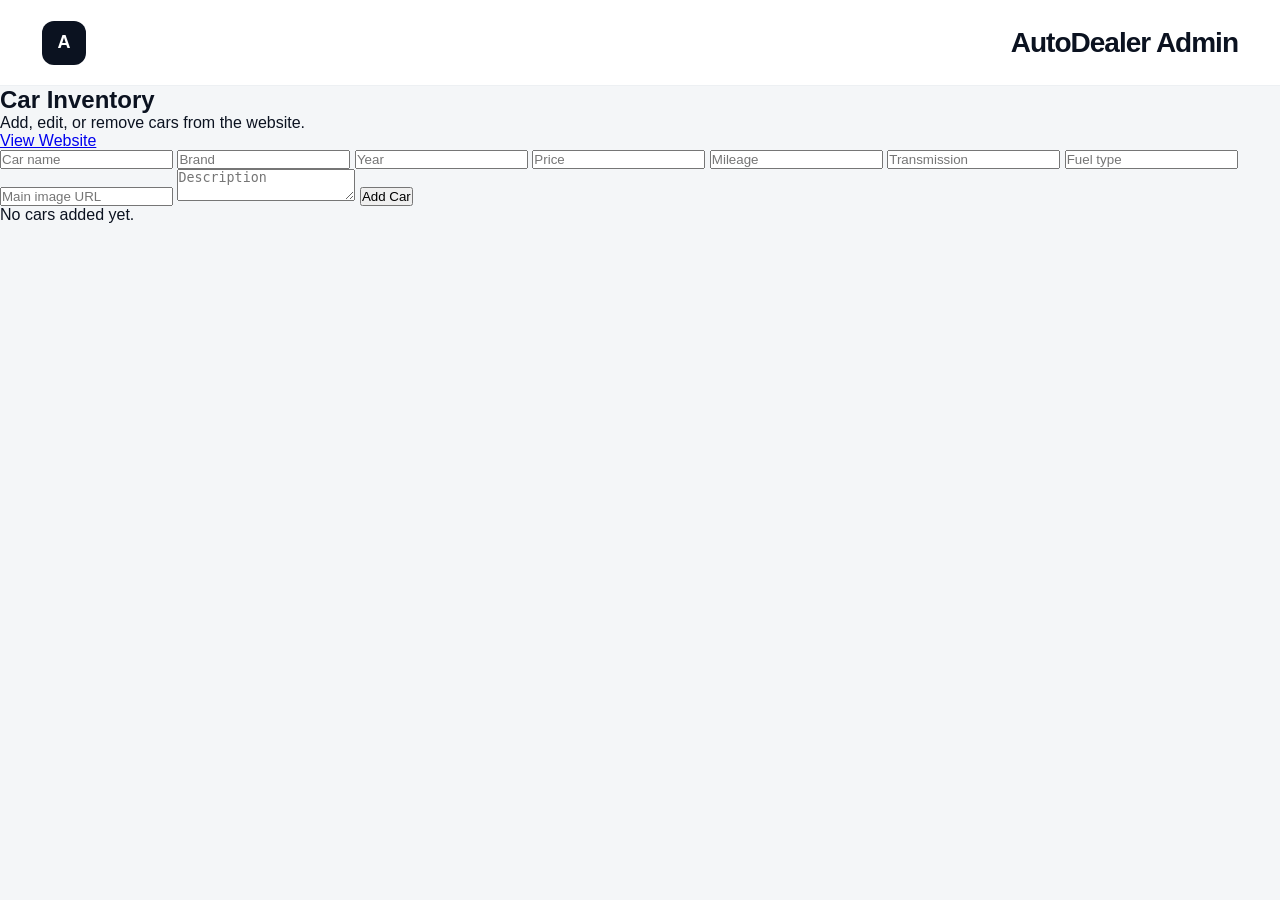
<file: admin.html>
<!DOCTYPE html>
<html lang="en">
<head>
  <meta charset="UTF-8" />
  <meta name="viewport" content="width=device-width, initial-scale=1.0" />
  <title>Admin Panel - AutoDealer</title>
  <link rel="stylesheet" href="style.css" />
</head>
<body>

<header class="header">
  <div class="logo-box">A</div>
  <h1>AutoDealer Admin</h1>
</header>

<main class="admin-page">
  <div class="admin-top">
    <div>
      <h2>Car Inventory</h2>
      <p>Add, edit, or remove cars from the website.</p>
    </div>
    <a href="index.html" class="back-btn-admin">View Website</a>
  </div>

  <form id="carForm" class="admin-form">
    <input type="hidden" id="carId">

    <input id="title" placeholder="Car name" required>
    <input id="brand" placeholder="Brand" required>
    <input id="year" placeholder="Year" required>
    <input id="price" placeholder="Price" required>
    <input id="mileage" placeholder="Mileage" required>
    <input id="transmission" placeholder="Transmission" required>
    <input id="fuel" placeholder="Fuel type" required>
    <input id="image" placeholder="Main image URL" required>
    <textarea id="description" placeholder="Description" required></textarea>

    <button type="submit" id="submitBtn">Add Car</button>
  </form>

  <div id="adminCarsList" class="admin-cars-list"></div>
</main>

<script src="admin.js"></script>
</body>
</html>
</file>
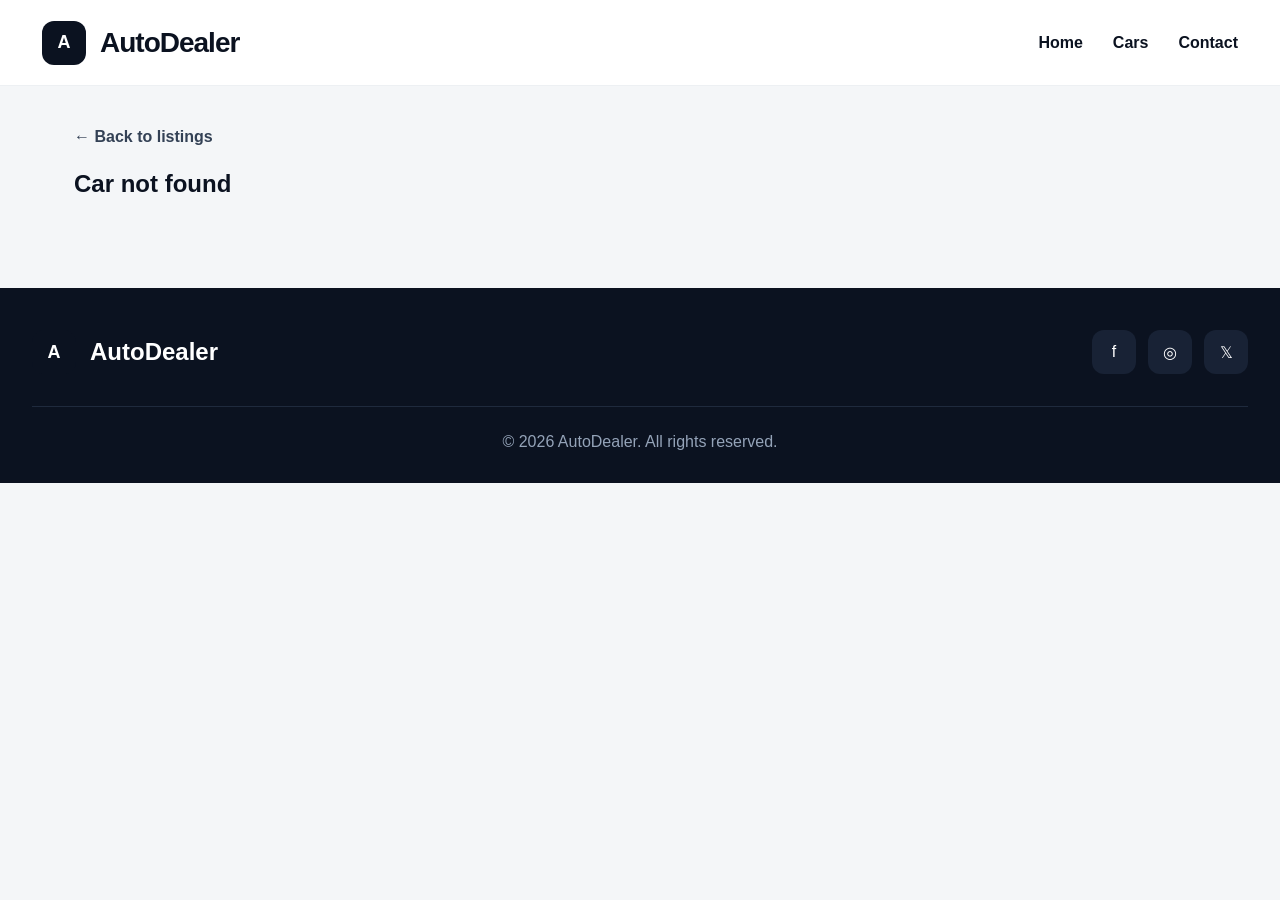
<file: car-details.html>
<!DOCTYPE html>
<html lang="en">
<head>
  <meta charset="UTF-8" />
  <meta name="viewport" content="width=device-width, initial-scale=1.0" />

  <title>Car Details - AutoDealer</title>

  <link rel="stylesheet" href="style.css" />
</head>

<body>

  <div class="loader" id="loader">
    <div class="loader-content">
      <div class="loader-logo">A</div>
      <p>AutoDealer</p>
    </div>
  </div>

  <header class="header">
    <div class="header-left">
      <div class="logo-box">A</div>
      <h1>AutoDealer</h1>
    </div>

    <nav class="nav">
      <a href="index.html#home">Home</a>
      <a href="index.html#cars">Cars</a>
      <a href="index.html#contact">Contact</a>
    </nav>
  </header>

  <main class="details-page">
    <a href="index.html" class="back-link">← Back to listings</a>

    <section id="carDetails"></section>
  </main>

  <footer class="footer">
    <div class="footer-top">
      <div class="footer-brand">
        <div class="logo-box">A</div>
        <h3>AutoDealer</h3>
      </div>

      <div class="socials">
        <a href="#">f</a>
        <a href="#">◎</a>
        <a href="#">𝕏</a>
      </div>
    </div>

    <div class="footer-bottom">
      © 2026 AutoDealer. All rights reserved.
    </div>
  </footer>

  <script src="script.js"></script>
</body>
</html>
</file>
<file: style.css>
* {
  margin: 0;
  padding: 0;
  box-sizing: border-box;
}

html {
  scroll-behavior: smooth;
}

body {
  font-family: "Inter", Arial, sans-serif;
  background: #f4f6f8;
  color: #0b1220;
  overflow-x: hidden;
}

/* LOADER */

.loader {
  position: fixed;
  inset: 0;
  background: #0b1220;
  z-index: 9999;
  display: flex;
  align-items: center;
  justify-content: center;
  transition: 0.5s ease;
}

.loader.hide {
  opacity: 0;
  visibility: hidden;
}

.loader-content {
  text-align: center;
}

.loader-logo {
  width: 82px;
  height: 82px;
  border-radius: 24px;
  background: white;
  color: #0b1220;
  display: flex;
  align-items: center;
  justify-content: center;
  font-size: 34px;
  font-weight: 900;
  margin: 0 auto 18px;
  animation: pulse 1.2s infinite;
}

.loader-content p {
  color: white;
  font-size: 18px;
  font-weight: 700;
  letter-spacing: 3px;
}

@keyframes pulse {
  0% {
    transform: scale(1);
  }

  50% {
    transform: scale(1.08);
  }

  100% {
    transform: scale(1);
  }
}

/* HEADER */

.header {
  height: 86px;
  background: rgba(255, 255, 255, 0.94);
  backdrop-filter: blur(10px);
  position: sticky;
  top: 0;
  z-index: 1000;
  display: flex;
  align-items: center;
  justify-content: space-between;
  padding: 0 42px;
  border-bottom: 1px solid #edf0f3;
}

.header-left {
  display: flex;
  align-items: center;
  gap: 14px;
}

.logo-box {
  width: 44px;
  height: 44px;
  border-radius: 12px;
  background: #0b1220;
  color: white;
  display: flex;
  align-items: center;
  justify-content: center;
  font-weight: 900;
  font-size: 18px;
  flex-shrink: 0;
}

.header h1 {
  font-size: 28px;
  font-weight: 900;
  letter-spacing: -1px;
}

.nav {
  display: flex;
  gap: 30px;
}

.nav a {
  text-decoration: none;
  color: #0b1220;
  font-weight: 700;
  position: relative;
}

.nav a::after {
  content: "";
  position: absolute;
  left: 0;
  bottom: -6px;
  width: 0%;
  height: 2px;
  background: #0b1220;
  transition: 0.3s ease;
}

.nav a:hover::after {
  width: 100%;
}

/* HERO */

.hero {
  min-height: 82vh;
  background:
    linear-gradient(
      rgba(11, 18, 32, 0.72),
      rgba(11, 18, 32, 0.58)
    ),
    url("https://images.pexels.com/photos/3802510/pexels-photo-3802510.jpeg");
  background-size: cover;
  background-position: center;
  display: flex;
  align-items: center;
}

.hero-overlay {
  max-width: 760px;
  padding-left: 70px;
  animation: heroFade 1s ease;
}

@keyframes heroFade {
  from {
    opacity: 0;
    transform: translateY(30px);
  }

  to {
    opacity: 1;
    transform: translateY(0);
  }
}

.hero-tag {
  display: inline-block;
  background: rgba(255, 255, 255, 0.14);
  color: white;
  padding: 12px 18px;
  border-radius: 999px;
  font-size: 13px;
  font-weight: 700;
  letter-spacing: 2px;
  margin-bottom: 24px;
  backdrop-filter: blur(6px);
}

.hero h2 {
  font-size: 74px;
  line-height: 0.96;
  color: white;
  font-weight: 900;
  letter-spacing: -3px;
  margin-bottom: 22px;
}

.hero p {
  font-size: 20px;
  line-height: 1.7;
  color: #e2e8f0;
  max-width: 620px;
  margin-bottom: 34px;
}

.hero-buttons {
  display: flex;
  gap: 16px;
}

.hero-btn {
  height: 58px;
  padding: 0 28px;
  border-radius: 14px;
  display: flex;
  align-items: center;
  justify-content: center;
  text-decoration: none;
  font-weight: 800;
  transition: 0.3s ease;
}

.dark-btn {
  background: white;
  color: #0b1220;
}

.dark-btn:hover {
  transform: translateY(-3px);
}

.light-btn {
  border: 1px solid rgba(255, 255, 255, 0.24);
  color: white;
  backdrop-filter: blur(8px);
}

.light-btn:hover {
  background: rgba(255, 255, 255, 0.08);
}

/* HOME CONTAINER */

.container {
  max-width: 1260px;
  margin: 0 auto;
  padding: 78px 24px;
}

/* FILTERS */

.filters {
  display: grid;
  grid-template-columns: 1fr 210px;
  gap: 16px;
  margin-bottom: 24px;
}

.filters input,
.filters select {
  height: 56px;
  border-radius: 16px;
  border: 1px solid #d9e0ea;
  background: white;
  padding: 0 18px;
  font-size: 15px;
  outline: none;
  transition: 0.3s ease;
  box-shadow: 0 10px 35px rgba(15, 23, 42, 0.05);
}

.filters input:focus,
.filters select:focus {
  border-color: #0b1220;
}

.car-count {
  color: #64748b;
  margin-bottom: 34px;
  font-size: 15px;
}

/* CARS GRID */

.cars-grid {
  display: grid;
  grid-template-columns: repeat(3, 1fr);
  gap: 26px;
}

.car-card {
  background: white;
  border-radius: 22px;
  overflow: hidden;
  border: 1px solid #edf1f5;
  box-shadow: 0 18px 45px rgba(15, 23, 42, 0.08);
  transition: 0.35s ease;
  cursor: pointer;
}

.car-card:hover {
  transform: translateY(-8px);
  box-shadow: 0 24px 65px rgba(15, 23, 42, 0.13);
}

.car-card img {
  width: 100%;
  height: 235px;
  object-fit: cover;
  display: block;
  transition: 0.4s ease;
}

.car-card:hover img {
  transform: scale(1.04);
}

.car-info {
  padding: 22px;
}

.car-info h3 {
  font-size: 22px;
  font-weight: 900;
  letter-spacing: -0.7px;
  margin-bottom: 10px;
}

.year {
  color: #64748b;
  margin-bottom: 24px;
}

.car-bottom {
  display: flex;
  align-items: center;
  justify-content: space-between;
  gap: 14px;
}

.price {
  font-size: 24px;
  font-weight: 900;
}

.details-btn {
  background: #0b1220;
  color: white;
  text-decoration: none;
  padding: 12px 18px;
  border-radius: 12px;
  font-weight: 700;
  transition: 0.3s ease;
  white-space: nowrap;
}

.details-btn:hover {
  background: #1e293b;
}

/* DETAILS PAGE FIX */

.details-page {
  max-width: 1180px;
  margin: 0 auto;
  padding: 42px 24px 90px;
}

.back-link {
  display: inline-flex;
  align-items: center;
  margin-bottom: 24px;
  color: #334155;
  text-decoration: none;
  font-size: 16px;
  font-weight: 700;
}

.back-link:hover {
  color: #0b1220;
}

.details-card {
  background: #ffffff;
  border: 1px solid #eef1f5;
  border-radius: 28px;
  overflow: hidden;
  box-shadow: 0 24px 70px rgba(15, 23, 42, 0.1);
}

.main-image-wrap {
  width: 100%;
  height: 460px;
  background: #e5e7eb;
  overflow: hidden;
}

.main-image-wrap img {
  width: 100%;
  height: 100%;
  object-fit: cover;
  display: block;
  transition: 0.25s ease;
}

.thumbs {
  display: flex;
  gap: 12px;
  padding: 18px 24px;
  background: #f8fafc;
  overflow-x: auto;
}

.thumb {
  width: 105px;
  height: 76px;
  border: 2px solid transparent;
  border-radius: 14px;
  overflow: hidden;
  padding: 0;
  cursor: pointer;
  background: white;
  flex-shrink: 0;
}

.thumb.active {
  border-color: #0b1220;
}

.thumb img {
  width: 100%;
  height: 100%;
  object-fit: cover;
}

.details-info {
  display: flex;
  justify-content: space-between;
  gap: 30px;
  padding: 42px 40px 22px;
}

.details-info h2 {
  font-size: 42px;
  line-height: 1.05;
  font-weight: 900;
  letter-spacing: -1px;
  margin-bottom: 10px;
}

.details-year {
  font-size: 18px;
  color: #64748b;
}

.details-price {
  font-size: 40px;
  font-weight: 900;
  letter-spacing: -1px;
  white-space: nowrap;
}

.section-title {
  padding: 0 40px;
  margin-top: 30px;
  font-size: 25px;
  font-weight: 900;
}

.specs {
  display: grid;
  grid-template-columns: repeat(3, 1fr);
  padding: 24px 40px 34px;
  gap: 24px;
}

.specs div {
  background: #f8fafc;
  padding: 18px;
  border-radius: 16px;
}

.specs span {
  display: block;
  color: #64748b;
  font-size: 14px;
  margin-bottom: 8px;
}

.specs strong {
  font-size: 17px;
}

.line {
  height: 1px;
  background: #e2e8f0;
  margin: 0 40px;
}

.description {
  padding: 22px 40px 34px;
  font-size: 18px;
  line-height: 1.7;
  color: #334155;
}

.details-actions {
  display: grid;
  grid-template-columns: 1fr 180px;
  gap: 14px;
  padding: 0 40px 40px;
}

.whatsapp-big {
  height: 58px;
  background: #16a34a;
  color: white;
  border-radius: 14px;
  text-decoration: none;
  display: flex;
  align-items: center;
  justify-content: center;
  font-weight: 800;
  font-size: 17px;
}

.back-btn {
  height: 58px;
  background: #f1f5f9;
  color: #0b1220;
  border-radius: 14px;
  text-decoration: none;
  display: flex;
  align-items: center;
  justify-content: center;
  font-weight: 800;
}

/* CONTACT - SMALLER CLEANER MAP */

.contact-section {
  max-width: 1120px;
  margin: 0 auto 90px;
  background: white;
  border-radius: 28px;
  overflow: hidden;
  display: grid;
  grid-template-columns: 1fr 420px;
  min-height: 430px;
  box-shadow: 0 22px 60px rgba(15, 23, 42, 0.08);
}

.contact-left {
  padding: 54px;
}

.contact-small {
  display: inline-block;
  font-size: 12px;
  font-weight: 800;
  letter-spacing: 2px;
  color: #64748b;
  margin-bottom: 16px;
}

.contact-left h2 {
  font-size: 42px;
  line-height: 1.08;
  font-weight: 900;
  margin-bottom: 18px;
  letter-spacing: -1px;
}

.contact-left p {
  color: #475569;
  line-height: 1.8;
  margin-bottom: 28px;
  max-width: 520px;
}

.contact-items {
  display: flex;
  flex-direction: column;
  gap: 14px;
  margin-bottom: 30px;
}

.contact-item {
  display: flex;
  align-items: center;
  gap: 12px;
  font-weight: 600;
}

.contact-item i {
  width: 42px;
  height: 42px;
  border-radius: 12px;
  background: #f1f5f9;
  color: #0b1220;
  display: flex;
  align-items: center;
  justify-content: center;
}

.contact-whatsapp {
  width: fit-content;
  background: #16a34a;
  color: white;
  text-decoration: none;
  padding: 14px 24px;
  border-radius: 13px;
  font-weight: 800;
  display: inline-flex;
  transition: 0.3s ease;
}

.contact-whatsapp:hover {
  transform: translateY(-3px);
}

.contact-right {
  height: 100%;
  min-height: 430px;
  padding: 18px;
  background: #f8fafc;
}

.contact-right iframe {
  width: 100%;
  height: 100%;
  min-height: 394px;
  border: none;
  border-radius: 20px;
  display: block;
}

/* FOOTER */

.footer {
  background: #0b1220;
  color: white;
  padding: 42px 32px 32px;
}

.footer-top {
  max-width: 1260px;
  margin: 0 auto;
  display: flex;
  align-items: center;
  justify-content: space-between;
}

.footer-brand {
  display: flex;
  align-items: center;
  gap: 14px;
}

.footer-brand h3 {
  font-size: 24px;
  font-weight: 900;
}

.socials {
  display: flex;
  gap: 12px;
}

.socials a {
  width: 44px;
  height: 44px;
  border-radius: 12px;
  background: #182235;
  color: white;
  display: flex;
  align-items: center;
  justify-content: center;
  text-decoration: none;
  transition: 0.3s ease;
}

.socials a:hover {
  transform: translateY(-3px);
  background: #243247;
}

.footer-bottom {
  max-width: 1260px;
  margin: 32px auto 0;
  border-top: 1px solid #1f2a3d;
  padding-top: 26px;
  text-align: center;
  color: #94a3b8;
}

/* SCROLL ANIMATIONS */

.fade-up {
  opacity: 0;
  transform: translateY(40px);
  transition: all 0.8s ease;
}

.fade-up.show {
  opacity: 1;
  transform: translateY(0);
}

/* MOBILE */

@media (max-width: 900px) {
  .header {
    height: 78px;
    padding: 0 18px;
  }

  .nav {
    display: none;
  }

  .logo-box {
    width: 38px;
    height: 38px;
    border-radius: 10px;
    font-size: 16px;
  }

  .header h1 {
    font-size: 23px;
  }

  .hero {
    min-height: 72vh;
  }

  .hero-overlay {
    padding: 0 24px;
  }

  .hero h2 {
    font-size: 42px;
    letter-spacing: -1.5px;
  }

  .hero p {
    font-size: 16px;
  }

  .hero-buttons {
    flex-direction: column;
  }

  .container {
    padding: 54px 16px;
  }

  .filters {
    grid-template-columns: 1fr;
  }

  .cars-grid {
    grid-template-columns: 1fr;
  }

  .car-card {
    border-radius: 18px;
  }

  .car-card img {
    height: 210px;
  }

  .car-info h3 {
    font-size: 20px;
  }

  .price {
    font-size: 22px;
  }

  .details-btn {
    font-size: 13px;
    padding: 11px 14px;
  }

  /* DETAILS MOBILE FIX */

  .details-page {
    padding: 24px 14px 70px;
  }

  .back-link {
    font-size: 14px;
    margin-bottom: 18px;
  }

  .details-card {
    border-radius: 20px;
  }

  .main-image-wrap {
    height: 265px;
  }

  .thumbs {
    padding: 12px;
  }

  .thumb {
    width: 82px;
    height: 60px;
    border-radius: 10px;
  }

  .details-info {
    padding: 24px 20px 8px;
    flex-direction: column;
    gap: 12px;
  }

  .details-info h2 {
    font-size: 28px;
  }

  .details-price {
    font-size: 28px;
  }

  .details-year {
    font-size: 15px;
  }

  .section-title {
    padding: 0 20px;
    font-size: 20px;
    margin-top: 24px;
  }

  .specs {
    grid-template-columns: 1fr;
    padding: 18px 20px 24px;
    gap: 12px;
  }

  .line {
    margin: 0 20px;
  }

  .description {
    padding: 18px 20px 26px;
    font-size: 15px;
  }

  .details-actions {
    grid-template-columns: 1fr;
    padding: 0 20px 24px;
  }

  .whatsapp-big,
  .back-btn {
    height: 54px;
    font-size: 14px;
  }

  /* CONTACT MOBILE */

  .contact-section {
    grid-template-columns: 1fr;
    margin: 0 16px 70px;
    border-radius: 22px;
    min-height: auto;
  }

  .contact-left {
    padding: 32px 22px;
  }

  .contact-left h2 {
    font-size: 32px;
  }

  .contact-right {
    height: 260px;
    min-height: 260px;
    padding: 14px;
  }

  .contact-right iframe {
    min-height: 232px;
    border-radius: 16px;
  }

  .footer-top {
    flex-direction: column;
    gap: 22px;
  }
}
</file>
